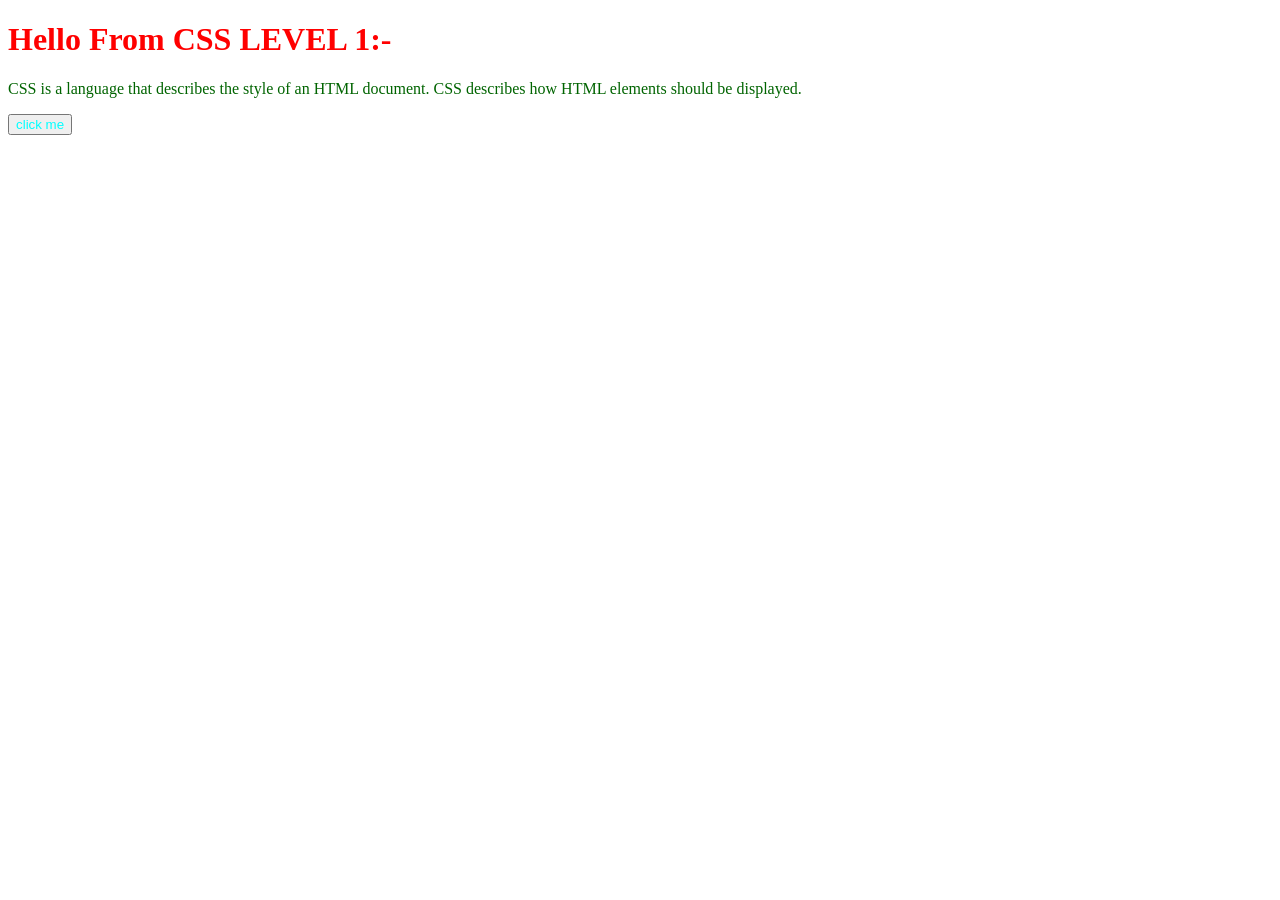
<file: index.html>
<!DOCTYPE html>
<html lang="en">
<head>
    <meta charset="UTF-8">
    <meta name="viewport" content="width=device-width, initial-scale=1.0">
    <title>CSS LEVEL 1</title>
    <link rel="stylesheet" href="/style.css">
</head>
<body>
   <h1>Hello From CSS LEVEL 1:- </h1>
   <p>CSS is a language that describes the style of an HTML document. CSS describes how HTML elements should be displayed.</p>
   <button>click me</button>
</body>
</html>
</file>
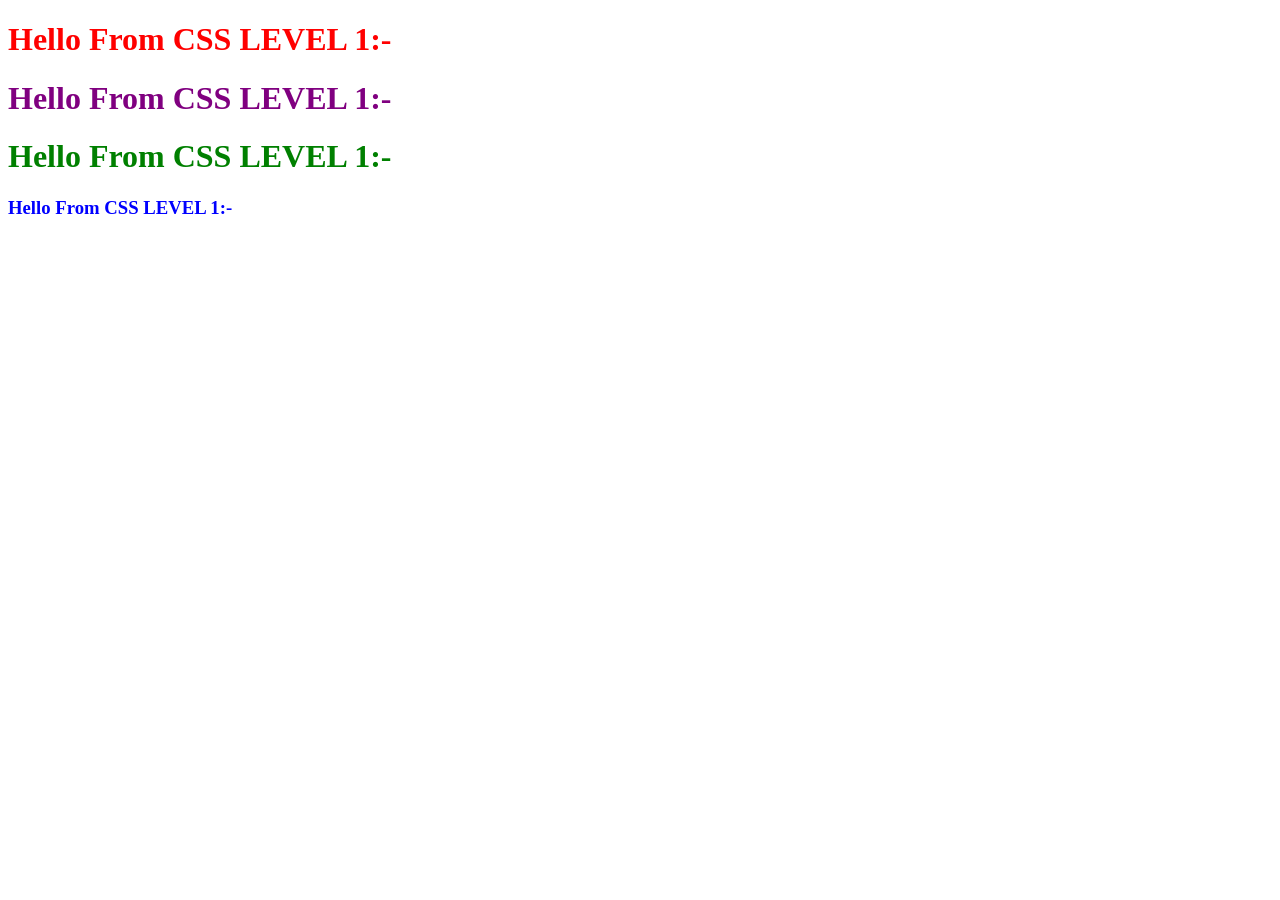
<file: index2.html>
<!DOCTYPE html>
<html lang="en">
<head>
    <meta charset="UTF-8">
    <meta name="viewport" content="width=device-width, initial-scale=1.0">
    <title>CSS LEVEL 1</title>
    <style>

        h3{
            color:blue;
        } 
    </style>
    <!--internal style in css-->
</head>
<body>
    <h1 style="color:red">Hello From CSS LEVEL 1:- </h1>
    <!-- inline style in css -->
      <h1 style="color:purple">Hello From CSS LEVEL 1:- </h1>
       <h1 style="color:green">Hello From CSS LEVEL 1:- </h1>
       <h3>Hello From CSS LEVEL 1:- </h3>
</body>
</html>
</file>
<file: style.css>
h1{
    color:red;
}
p{
    color:darkgreen;
}
button{
    color:aqua;
}
</file>
